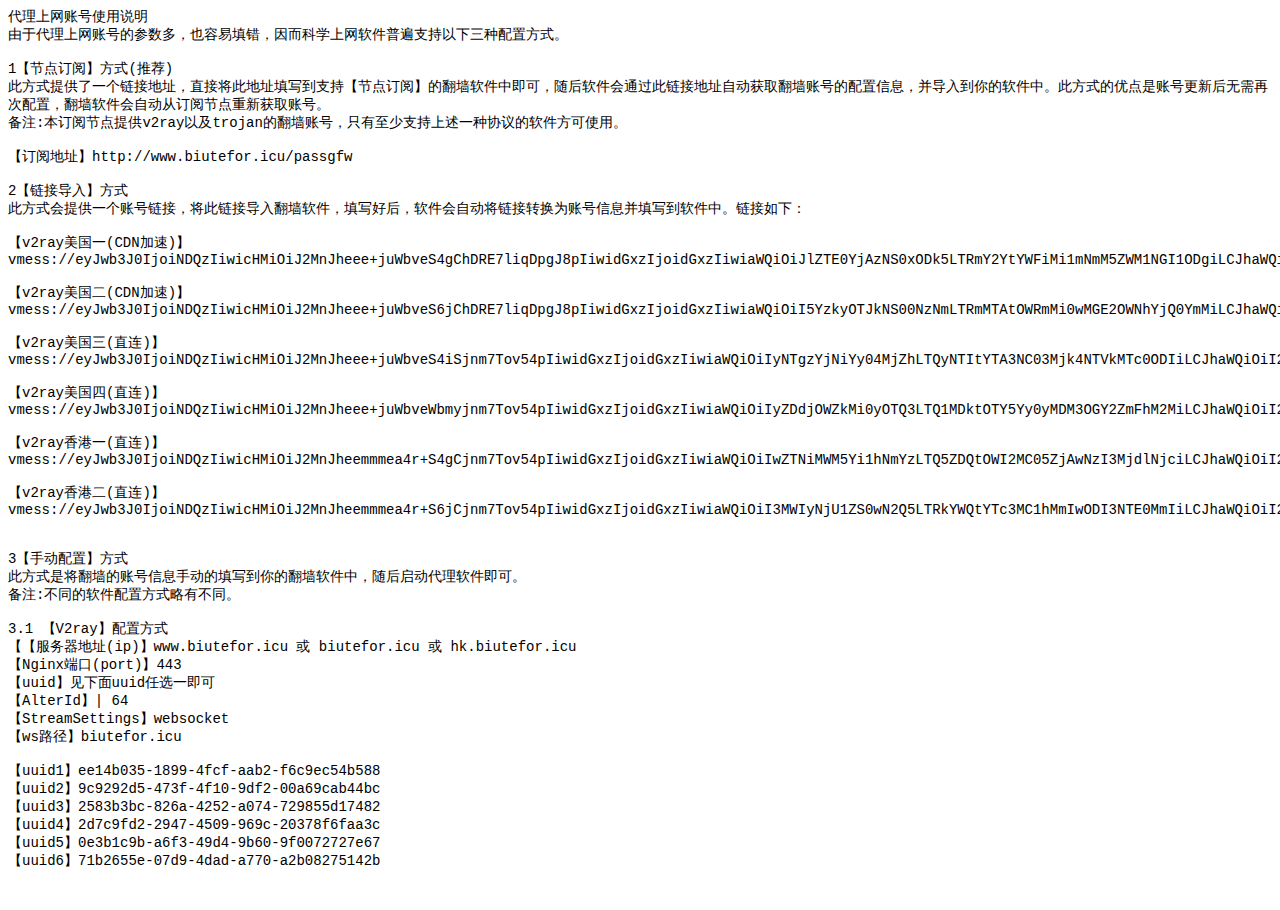
<file: doc/使用说明.html>
<!-- saved from url=(0061)https://s10.aconvert.com/convert/p3r68-cdx67/akgq3-0qbz8.html -->
<html><head><meta http-equiv="Content-Type" content="text/html; charset=UTF-8"><meta http-equiv="Content-Style-Type" content="text/css"><meta name="generator" content="Aspose.Words for .NET 17.1.0.0"><title></title></head><body><div><p style="margin-top:0pt; margin-bottom:0pt; font-size:10.5pt"><span style="font-family:&#39;Microsoft JhengHei&#39;">代理上网账号使用说明</span></p><p style="margin-top:0pt; margin-bottom:0pt; font-size:10.5pt"><span style="font-family:&#39;Microsoft JhengHei&#39;">由于代理上网账号的参数多</span><span style="font-family:&#39;Courier New&#39;">，</span><span style="font-family:&#39;Microsoft JhengHei&#39;">也容易填错</span><span style="font-family:&#39;Courier New&#39;">，</span><span style="font-family:&#39;Microsoft JhengHei&#39;">因而科学上网软件普遍支持以下三种配置方式</span><span style="font-family:&#39;MS Gothic&#39;">。</span></p><p style="margin-top:0pt; margin-bottom:0pt; font-size:10.5pt"><span style="font-family:&#39;Courier New&#39;">&nbsp;</span></p><p style="margin-top:0pt; margin-bottom:0pt; font-size:10.5pt"><span style="font-family:&#39;Courier New&#39;">1</span><span style="font-family:&#39;MS Gothic&#39;">【</span><span style="font-family:&#39;Microsoft JhengHei&#39;">节点订阅</span><span style="font-family:&#39;MS Gothic&#39;">】</span><span style="font-family:&#39;Microsoft JhengHei&#39;">方式</span><span style="font-family:&#39;Courier New&#39;">(</span><span style="font-family:&#39;Microsoft JhengHei&#39;">推荐</span><span style="font-family:&#39;Courier New&#39;">)</span></p><p style="margin-top:0pt; margin-bottom:0pt; font-size:10.5pt"><span style="font-family:&#39;Microsoft JhengHei&#39;">此方式提供了一个链接地址</span><span style="font-family:&#39;Courier New&#39;">，</span><span style="font-family:&#39;Microsoft JhengHei&#39;">直接将此地址填写到支持</span><span style="font-family:&#39;MS Gothic&#39;">【</span><span style="font-family:&#39;Microsoft JhengHei&#39;">节点订阅</span><span style="font-family:&#39;MS Gothic&#39;">】</span><span style="font-family:&#39;Microsoft JhengHei&#39;">的翻墙软件中即可</span><span style="font-family:&#39;Courier New&#39;">，</span><span style="font-family:&#39;Microsoft JhengHei&#39;">随后软件会通过此链接地址自动获取翻墙账号的配置信息</span><span style="font-family:&#39;Courier New&#39;">，</span><span style="font-family:&#39;Microsoft JhengHei&#39;">并导入到你的软件中</span><span style="font-family:&#39;MS Gothic&#39;">。</span><span style="font-family:&#39;Microsoft JhengHei&#39;">此方式的优点是账号更新后无需再次配置</span><span style="font-family:&#39;Courier New&#39;">，</span><span style="font-family:&#39;Microsoft JhengHei&#39;">翻墙软件会自动从订阅节点重新获取账号</span><span style="font-family:&#39;MS Gothic&#39;">。</span></p><p style="margin-top:0pt; margin-bottom:0pt; font-size:10.5pt"><span style="font-family:&#39;Microsoft JhengHei&#39;">备注</span><span style="font-family:&#39;Courier New&#39;">:</span><span style="font-family:&#39;Microsoft JhengHei&#39;">本订阅节点提供</span><span style="font-family:&#39;Courier New&#39;">v2ray</span><span style="font-family:&#39;Microsoft JhengHei&#39;">以及</span><span style="font-family:&#39;Courier New&#39;">trojan</span><span style="font-family:&#39;Microsoft JhengHei&#39;">的翻墙账号</span><span style="font-family:&#39;Courier New&#39;">，</span><span style="font-family:&#39;Microsoft JhengHei&#39;">只有至少支持上述一种协议的软件方可使用</span><span style="font-family:&#39;MS Gothic&#39;">。</span></p><p style="margin-top:0pt; margin-bottom:0pt; font-size:10.5pt"><span style="font-family:&#39;Courier New&#39;">&nbsp;</span></p><p style="margin-top:0pt; margin-bottom:0pt; font-size:10.5pt"><span style="font-family:&#39;MS Gothic&#39;">【</span><span style="font-family:&#39;Microsoft JhengHei&#39;">订阅地址</span><span style="font-family:&#39;MS Gothic&#39;">】</span><span style="font-family:&#39;Courier New&#39;">http://www.biutefor.icu/passgfw</span></p><p style="margin-top:0pt; margin-bottom:0pt; font-size:10.5pt"><span style="font-family:&#39;Courier New&#39;">&nbsp;</span></p><p style="margin-top:0pt; margin-bottom:0pt; font-size:10.5pt"><span style="font-family:&#39;Courier New&#39;">2</span><span style="font-family:&#39;MS Gothic&#39;">【</span><span style="font-family:&#39;Microsoft JhengHei&#39;">链接导入</span><span style="font-family:&#39;MS Gothic&#39;">】</span><span style="font-family:&#39;Microsoft JhengHei&#39;">方式</span></p><p style="margin-top:0pt; margin-bottom:0pt; font-size:10.5pt"><span style="font-family:&#39;Microsoft JhengHei&#39;">此方式会提供一个账号链接</span><span style="font-family:&#39;Courier New&#39;">，</span><span style="font-family:&#39;Microsoft JhengHei&#39;">将此链接导入翻墙软件</span><span style="font-family:&#39;Courier New&#39;">，</span><span style="font-family:&#39;Microsoft JhengHei&#39;">填写好后</span><span style="font-family:&#39;Courier New&#39;">，</span><span style="font-family:&#39;Microsoft JhengHei&#39;">软件会自动将链接转换为账号信息并填写到软件中</span><span style="font-family:&#39;MS Gothic&#39;">。</span><span style="font-family:&#39;Microsoft JhengHei&#39;">链接如下</span><span style="font-family:&#39;Courier New&#39;">：</span></p><p style="margin-top:0pt; margin-bottom:0pt; font-size:10.5pt"><span style="font-family:&#39;Courier New&#39;">&nbsp;</span></p><p style="margin-top:0pt; margin-bottom:0pt; font-size:10.5pt"><span style="font-family:&#39;MS Gothic&#39;">【</span><span style="font-family:&#39;Courier New&#39;">v2ray</span><span style="font-family:&#39;Microsoft JhengHei&#39;">美国一</span><span style="font-family:&#39;Courier New&#39;">(CDN</span><span style="font-family:&#39;Microsoft JhengHei&#39;">加速</span><span style="font-family:&#39;Courier New&#39;">)</span><span style="font-family:&#39;MS Gothic&#39;">】</span></p><p style="margin-top:0pt; margin-bottom:0pt; font-size:10.5pt"><span style="font-family:&#39;Courier New&#39;">vmess://[base64]</span></p><p style="margin-top:0pt; margin-bottom:0pt; font-size:10.5pt"><span style="font-family:&#39;Courier New&#39;">&nbsp;</span></p><p style="margin-top:0pt; margin-bottom:0pt; font-size:10.5pt"><span style="font-family:&#39;MS Gothic&#39;">【</span><span style="font-family:&#39;Courier New&#39;">v2ray</span><span style="font-family:&#39;Microsoft JhengHei&#39;">美国二</span><span style="font-family:&#39;Courier New&#39;">(CDN</span><span style="font-family:&#39;Microsoft JhengHei&#39;">加速</span><span style="font-family:&#39;Courier New&#39;">)</span><span style="font-family:&#39;MS Gothic&#39;">】</span></p><p style="margin-top:0pt; margin-bottom:0pt; font-size:10.5pt"><span style="font-family:&#39;Courier New&#39;">vmess://[base64]</span></p><p style="margin-top:0pt; margin-bottom:0pt; font-size:10.5pt"><span style="font-family:&#39;Courier New&#39;">&nbsp;</span></p><p style="margin-top:0pt; margin-bottom:0pt; font-size:10.5pt"><span style="font-family:&#39;MS Gothic&#39;">【</span><span style="font-family:&#39;Courier New&#39;">v2ray</span><span style="font-family:&#39;Microsoft JhengHei&#39;">美国三</span><span style="font-family:&#39;Courier New&#39;">(</span><span style="font-family:&#39;Microsoft JhengHei&#39;">直连</span><span style="font-family:&#39;Courier New&#39;">)</span><span style="font-family:&#39;MS Gothic&#39;">】</span></p><p style="margin-top:0pt; margin-bottom:0pt; font-size:10.5pt"><span style="font-family:&#39;Courier New&#39;">vmess://[base64]</span></p><p style="margin-top:0pt; margin-bottom:0pt; font-size:10.5pt"><span style="font-family:&#39;Courier New&#39;">&nbsp;</span></p><p style="margin-top:0pt; margin-bottom:0pt; font-size:10.5pt"><span style="font-family:&#39;MS Gothic&#39;">【</span><span style="font-family:&#39;Courier New&#39;">v2ray</span><span style="font-family:&#39;Microsoft JhengHei&#39;">美国四</span><span style="font-family:&#39;Courier New&#39;">(</span><span style="font-family:&#39;Microsoft JhengHei&#39;">直连</span><span style="font-family:&#39;Courier New&#39;">)</span><span style="font-family:&#39;MS Gothic&#39;">】</span></p><p style="margin-top:0pt; margin-bottom:0pt; font-size:10.5pt"><span style="font-family:&#39;Courier New&#39;">vmess://[base64]</span></p><p style="margin-top:0pt; margin-bottom:0pt; font-size:10.5pt"><span style="font-family:&#39;Courier New&#39;">&nbsp;</span></p><p style="margin-top:0pt; margin-bottom:0pt; font-size:10.5pt"><span style="font-family:&#39;MS Gothic&#39;">【</span><span style="font-family:&#39;Courier New&#39;">v2ray</span><span style="font-family:&#39;Microsoft JhengHei&#39;">香港一</span><span style="font-family:&#39;Courier New&#39;">(</span><span style="font-family:&#39;Microsoft JhengHei&#39;">直连</span><span style="font-family:&#39;Courier New&#39;">)</span><span style="font-family:&#39;MS Gothic&#39;">】</span></p><p style="margin-top:0pt; margin-bottom:0pt; font-size:10.5pt"><span style="font-family:&#39;Courier New&#39;">vmess://[base64]</span></p><p style="margin-top:0pt; margin-bottom:0pt; font-size:10.5pt"><span style="font-family:&#39;Courier New&#39;">&nbsp;</span></p><p style="margin-top:0pt; margin-bottom:0pt; font-size:10.5pt"><span style="font-family:&#39;MS Gothic&#39;">【</span><span style="font-family:&#39;Courier New&#39;">v2ray</span><span style="font-family:&#39;Microsoft JhengHei&#39;">香港二</span><span style="font-family:&#39;Courier New&#39;">(</span><span style="font-family:&#39;Microsoft JhengHei&#39;">直连</span><span style="font-family:&#39;Courier New&#39;">)</span><span style="font-family:&#39;MS Gothic&#39;">】</span></p><p style="margin-top:0pt; margin-bottom:0pt; font-size:10.5pt"><span style="font-family:&#39;Courier New&#39;">vmess://[base64]</span></p><p style="margin-top:0pt; margin-bottom:0pt; font-size:10.5pt"><span style="font-family:&#39;Courier New&#39;">&nbsp;</span></p><p style="margin-top:0pt; margin-bottom:0pt; font-size:10.5pt"><span style="font-family:&#39;Courier New&#39;">&nbsp;</span></p><p style="margin-top:0pt; margin-bottom:0pt; font-size:10.5pt"><span style="font-family:&#39;Courier New&#39;">3</span><span style="font-family:&#39;MS Gothic&#39;">【</span><span style="font-family:&#39;Microsoft JhengHei&#39;">手动配置</span><span style="font-family:&#39;MS Gothic&#39;">】</span><span style="font-family:&#39;Microsoft JhengHei&#39;">方式</span></p><p style="margin-top:0pt; margin-bottom:0pt; font-size:10.5pt"><span style="font-family:&#39;Microsoft JhengHei&#39;">此方式是将翻墙的账号信息手动的填写到你的翻墙软件中</span><span style="font-family:&#39;Courier New&#39;">，</span><span style="font-family:&#39;Microsoft JhengHei&#39;">随后启动代理软件即可</span><span style="font-family:&#39;MS Gothic&#39;">。</span></p><p style="margin-top:0pt; margin-bottom:0pt; font-size:10.5pt"><span style="font-family:&#39;Microsoft JhengHei&#39;">备注</span><span style="font-family:&#39;Courier New&#39;">:</span><span style="font-family:&#39;Microsoft JhengHei&#39;">不同的软件配置方式略有不同</span><span style="font-family:&#39;MS Gothic&#39;">。</span></p><p style="margin-top:0pt; margin-bottom:0pt; font-size:10.5pt"><span style="font-family:&#39;Courier New&#39;">&nbsp;</span></p><p style="margin-top:0pt; margin-bottom:0pt; font-size:10.5pt"><span style="font-family:&#39;Courier New&#39;">3.1 </span><span style="font-family:&#39;MS Gothic&#39;">【</span><span style="font-family:&#39;Courier New&#39;">V2ray</span><span style="font-family:&#39;MS Gothic&#39;">】</span><span style="font-family:&#39;Microsoft JhengHei&#39;">配置方式</span></p><p style="margin-top:0pt; margin-bottom:0pt; font-size:10.5pt"><span style="font-family:&#39;MS Gothic&#39;">【【</span><span style="font-family:&#39;Microsoft JhengHei&#39;">服务器地址</span><span style="font-family:&#39;Courier New&#39;">(ip)</span><span style="font-family:&#39;MS Gothic&#39;">】</span><span style="font-family:&#39;Courier New&#39;">www.biutefor.icu </span><span style="font-family:&#39;Microsoft JhengHei&#39;">或</span><span style="font-family:&#39;Courier New&#39;"> biutefor.icu </span><span style="font-family:&#39;Microsoft JhengHei&#39;">或</span><span style="font-family:&#39;Courier New&#39;"> hk.biutefor.icu</span></p><p style="margin-top:0pt; margin-bottom:0pt; font-size:10.5pt"><span style="font-family:&#39;MS Gothic&#39;">【</span><span style="font-family:&#39;Courier New&#39;">Nginx</span><span style="font-family:&#39;Microsoft JhengHei&#39;">端口</span><span style="font-family:&#39;Courier New&#39;">(port)</span><span style="font-family:&#39;MS Gothic&#39;">】</span><span style="font-family:&#39;Courier New&#39;">443</span></p><p style="margin-top:0pt; margin-bottom:0pt; font-size:10.5pt"><span style="font-family:&#39;MS Gothic&#39;">【</span><span style="font-family:&#39;Courier New&#39;">uuid</span><span style="font-family:&#39;MS Gothic&#39;">】</span><span style="font-family:&#39;Microsoft JhengHei&#39;">见下面</span><span style="font-family:&#39;Courier New&#39;">uuid</span><span style="font-family:&#39;Microsoft JhengHei&#39;">任选一即可</span></p><p style="margin-top:0pt; margin-bottom:0pt; font-size:10.5pt"><span style="font-family:&#39;MS Gothic&#39;">【</span><span style="font-family:&#39;Courier New&#39;">AlterId</span><span style="font-family:&#39;MS Gothic&#39;">】</span><span style="font-family:&#39;Courier New&#39;">| 64</span></p><p style="margin-top:0pt; margin-bottom:0pt; font-size:10.5pt"><span style="font-family:&#39;MS Gothic&#39;">【</span><span style="font-family:&#39;Courier New&#39;">StreamSettings</span><span style="font-family:&#39;MS Gothic&#39;">】</span><span style="font-family:&#39;Courier New&#39;">websocket</span></p><p style="margin-top:0pt; margin-bottom:0pt; font-size:10.5pt"><span style="font-family:&#39;MS Gothic&#39;">【</span><span style="font-family:&#39;Courier New&#39;">ws</span><span style="font-family:&#39;Microsoft JhengHei&#39;">路径</span><span style="font-family:&#39;MS Gothic&#39;">】</span><span style="font-family:&#39;Courier New&#39;">biutefor.icu</span></p><p style="margin-top:0pt; margin-bottom:0pt; font-size:10.5pt"><span style="font-family:&#39;Courier New&#39;">&nbsp;</span></p><p style="margin-top:0pt; margin-bottom:0pt; font-size:10.5pt"><span style="font-family:&#39;MS Gothic&#39;">【</span><span style="font-family:&#39;Courier New&#39;">uuid1</span><span style="font-family:&#39;MS Gothic&#39;">】</span><span style="font-family:&#39;Courier New&#39;">ee14b035-1899-4fcf-aab2-f6c9ec54b588</span></p><p style="margin-top:0pt; margin-bottom:0pt; font-size:10.5pt"><span style="font-family:&#39;MS Gothic&#39;">【</span><span style="font-family:&#39;Courier New&#39;">uuid2</span><span style="font-family:&#39;MS Gothic&#39;">】</span><span style="font-family:&#39;Courier New&#39;">9c9292d5-473f-4f10-9df2-00a69cab44bc</span></p><p style="margin-top:0pt; margin-bottom:0pt; font-size:10.5pt"><span style="font-family:&#39;MS Gothic&#39;">【</span><span style="font-family:&#39;Courier New&#39;">uuid3</span><span style="font-family:&#39;MS Gothic&#39;">】</span><span style="font-family:&#39;Courier New&#39;">2583b3bc-826a-4252-a074-729855d17482</span></p><p style="margin-top:0pt; margin-bottom:0pt; font-size:10.5pt"><span style="font-family:&#39;MS Gothic&#39;">【</span><span style="font-family:&#39;Courier New&#39;">uuid4</span><span style="font-family:&#39;MS Gothic&#39;">】</span><span style="font-family:&#39;Courier New&#39;">2d7c9fd2-2947-4509-969c-20378f6faa3c</span></p><p style="margin-top:0pt; margin-bottom:0pt; font-size:10.5pt"><span style="font-family:&#39;MS Gothic&#39;">【</span><span style="font-family:&#39;Courier New&#39;">uuid5</span><span style="font-family:&#39;MS Gothic&#39;">】</span><span style="font-family:&#39;Courier New&#39;">0e3b1c9b-a6f3-49d4-9b60-9f0072727e67</span></p><p style="margin-top:0pt; margin-bottom:0pt; font-size:10.5pt"><span style="font-family:&#39;MS Gothic&#39;">【</span><span style="font-family:&#39;Courier New&#39;">uuid6</span><span style="font-family:&#39;MS Gothic&#39;">】</span><span style="font-family:&#39;Courier New&#39;">71b2655e-07d9-4dad-a770-a2b08275142b</span></p><p style="margin-top:0pt; margin-bottom:0pt; font-size:10.5pt"><span style="font-family:&#39;Courier New&#39;">&nbsp;</span></p><p style="margin-top:0pt; margin-bottom:0pt; font-size:10.5pt"><span style="font-family:&#39;Courier New&#39;">&nbsp;</span></p></div></body></html>
</file>
